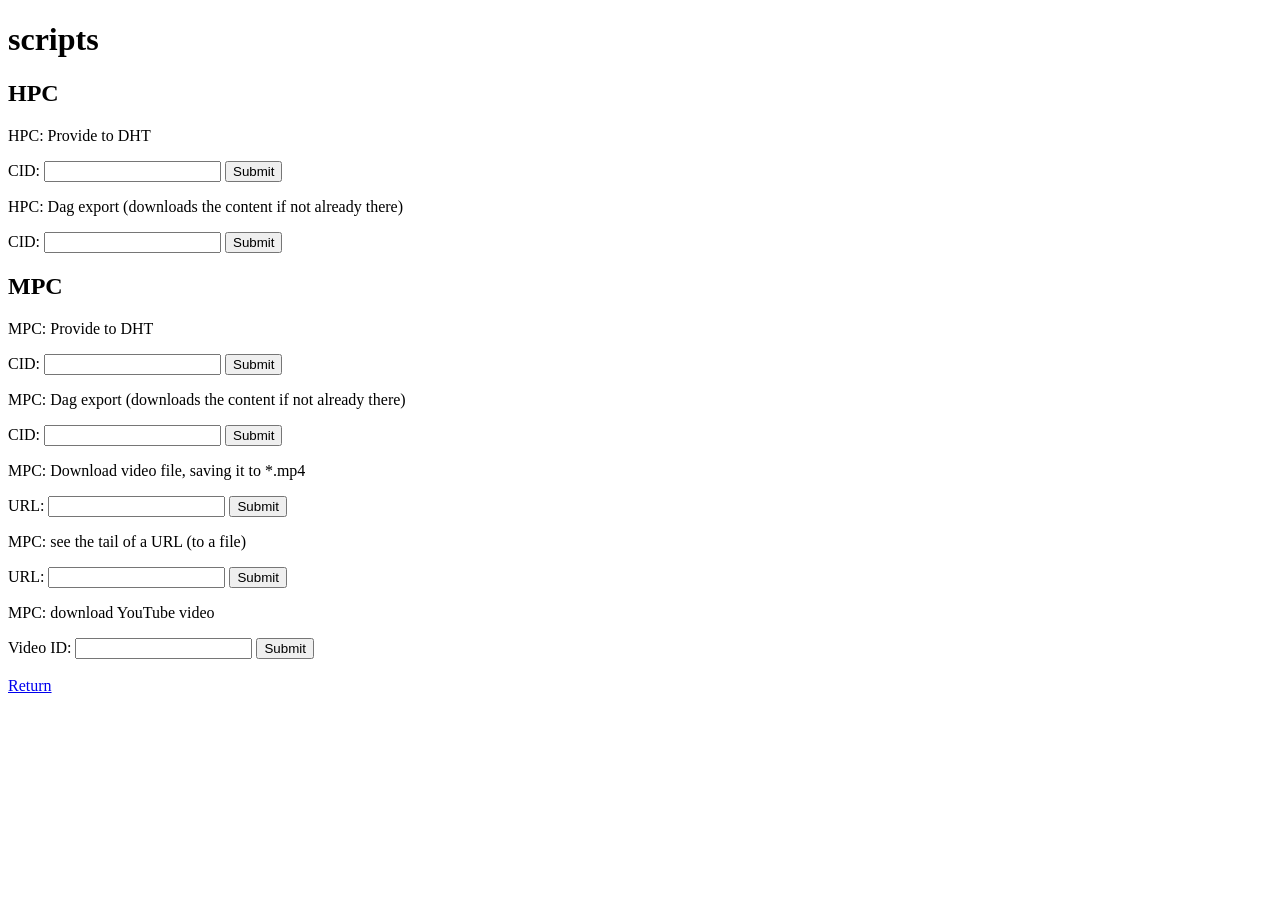
<file: var/www/html/web/all.htm>
<!DOCTYPE html>
<html lang="en">
<head>
    <meta charset="UTF-8">
    <title>scripts</title>
</head>
<body>
    <h1>scripts</h1>
    <h2>HPC</h2>
    <p>HPC: Provide to DHT</p>
    <form action="/cgi-bin/tailph" method="get">
        <label for="thing">CID:</label>
        <input type="text" id="thing" name="id" required>
        <input type="submit" value="Submit">
    </form>
    <p>HPC: Dag export (downloads the content if not already there)</p>
    <form action="/cgi-bin/taildh" method="get">
        <label for="thing1">CID:</label>
        <input type="text" id="thing1" name="id" required>
        <input type="submit" value="Submit">
    </form>
    <h2>MPC</h2>
    <p>MPC: Provide to DHT</p>
    <form action="/cgi-bin/tailpm" method="get">
        <label for="thing0">CID:</label>
        <input type="text" id="thing0" name="id" required>
        <input type="submit" value="Submit">
    </form>
    <p>MPC: Dag export (downloads the content if not already there)</p>
    <form action="/cgi-bin/taildm" method="get">
        <label for="thing2">CID:</label>
        <input type="text" id="thing2" name="id" required>
        <input type="submit" value="Submit">
    </form>
    <p>MPC: Download video file, saving it to *.mp4</p>
    <form action="/cgi-bin/h206m" method="get">
        <label for="thing3">URL:</label>
        <input type="text" id="thing3" name="url" required>
        <input type="submit" value="Submit">
    </form>
    <p>MPC: see the tail of a URL (to a file)</p>
    <form action="/cgi-bin/tail" method="get">
        <label for="thing4">URL:</label>
        <input type="text" id="thing4" name="url" required>
        <input type="submit" value="Submit">
    </form>
    <p>MPC: download YouTube video</p>
    <form action="/cgi-bin/watch" method="get">
        <label for="thing5">Video ID:</label>
        <input type="text" id="thing5" name="v" required>
        <input type="submit" value="Submit">
    </form>
    <br>
    <div><a href="..">Return</a></div>
</body>
</html>
</file>
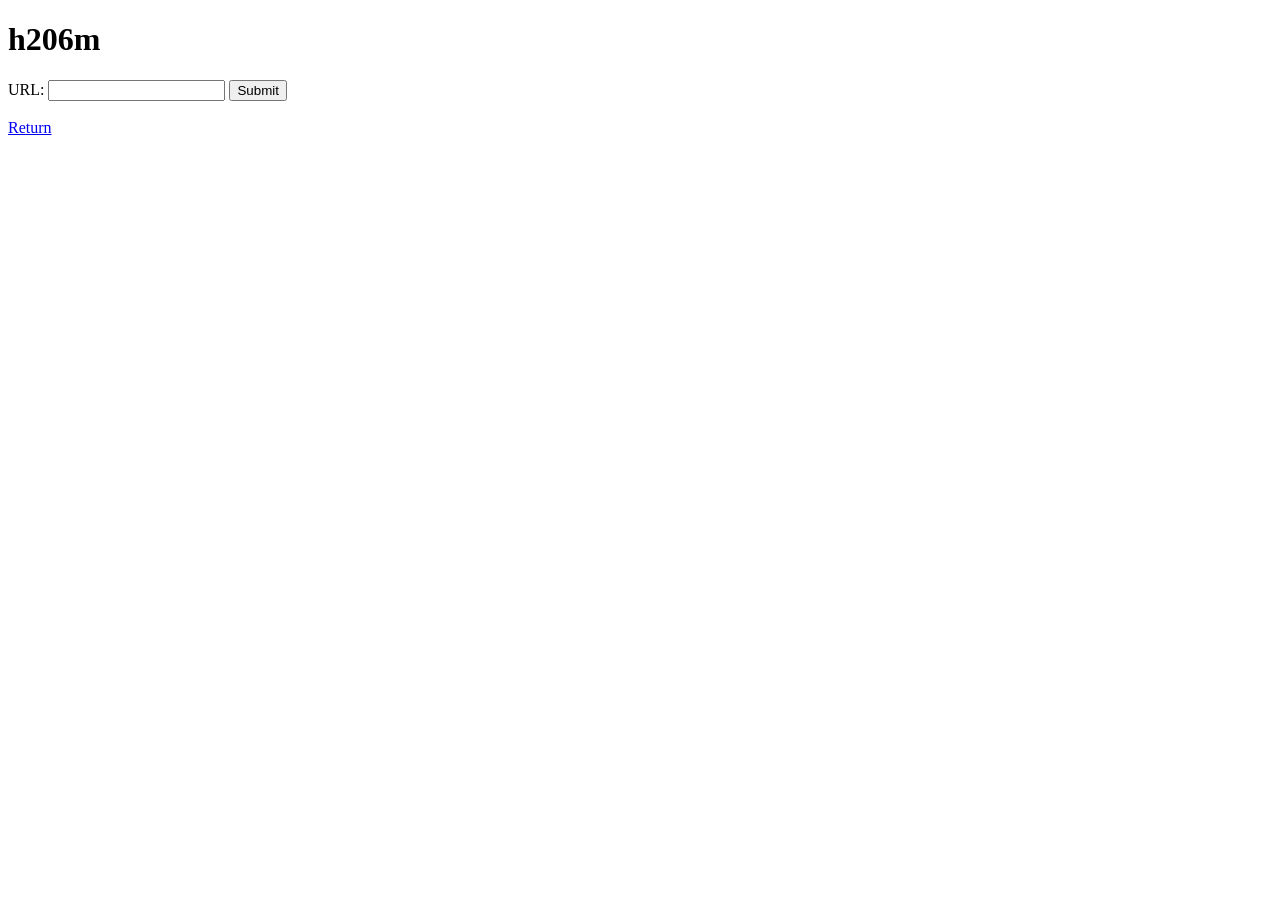
<file: var/www/html/web/h206m.htm>
<!DOCTYPE html>
<html lang="en">
<head>
    <meta charset="UTF-8">
    <title>h206m</title>
</head>
<body>
    <h1>h206m</h1>
    <form action="/cgi-bin/h206m" method="get">
        <label for="thing">URL:</label>
        <input type="text" id="thing" name="url" required>
        <input type="submit" value="Submit">
    </form>
    <br>
    <div><a href="..">Return</a></div>
</body>
</html>
</file>
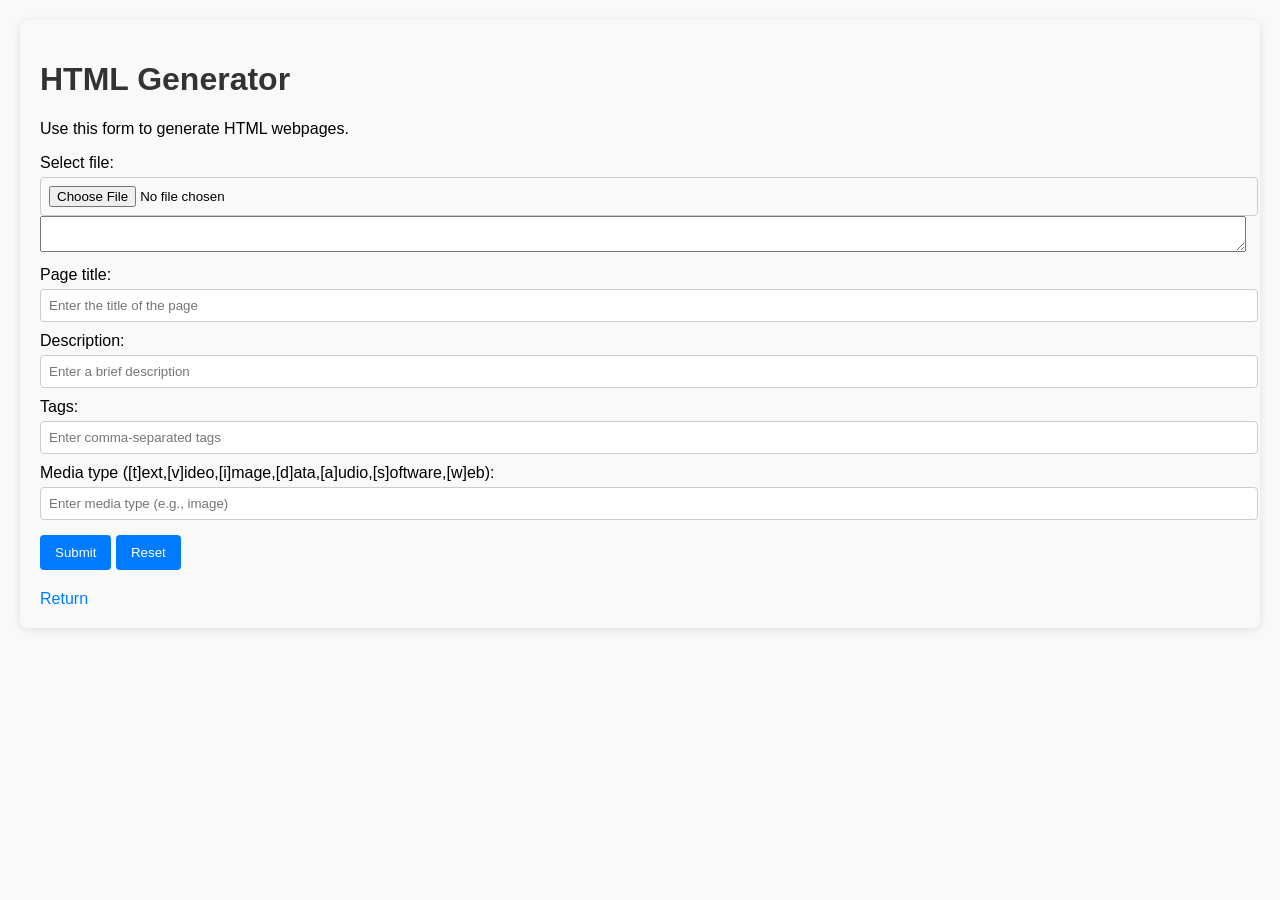
<file: var/www/html/web/html-html-gen.htm>
<!DOCTYPE html>
<html lang="en">
<!-- FOCUS: make this as good as bash-html-gen -->
<!-- ( https://github.com/ProximaNova/bash-html-gen/blob/main/how.sh ) -->
<head>
    <meta charset="UTF-8">
    <meta name="viewport" content="width=device-width, initial-scale=1.0">
    <title>HTML Generator</title>
    <style>
        body {
            font-family: Arial, sans-serif;
            margin: 20px;
            padding: 20px;
            background-color: #f9f9f9;
            border-radius: 8px;
            box-shadow: 0 2px 10px rgba(0, 0, 0, 0.1);
        }
        h1 {
            color: #333;
        }
        label {
            display: block;
            margin-top: 10px;
        }
        input[type="text"], input[type="file"] {
            width: 100%;
            padding: 8px;
            margin-top: 5px;
            border: 1px solid #ccc;
            border-radius: 4px;
        }
        input[type="submit"], input[type="reset"] {
            margin-top: 15px;
            padding: 10px 15px;
            border: none;
            border-radius: 4px;
            background-color: #007BFF;
            color: white;
            cursor: pointer;
        }
        input[type="submit"]:hover, input[type="reset"]:hover {
            background-color: #0056b3;
        }
        .return-link {
            margin-top: 20px;
            display: inline-block;
            text-decoration: none;
            color: #007BFF;
        }
        .return-link:hover {
            text-decoration: underline;
        }
    </style>
</head>
<body>
    <h1>HTML Generator</h1>
    <p>Use this form to generate HTML webpages.</p>
    <!-- html-html-gen.sh was created in part by duck.ai -->
    <form action="/cgi-bin/html-html-gen.sh" method="post" enctype="multipart/form-data">
        <label for="file">Select file<!-- (first)-->:</label>
        <input type="file" id="file" name="file" required aria-label="File input">

<!--
        <label for="filename">Filename (skip):</label>
        <input type="text" id="filename" name="filename" required placeholder="Automatically filled by JS" aria-label="File name">

in html-html-gen.sh, this --
read -r CONTENT_LENGTH
read -r CONTENT_TYPE
-- does not write the filename, but remote "read -r CONTENT_LENGTH" and it will.
-->
        <textarea id="textar" style="width:100%;"></textarea>
        <label for="title">Page title:</label>
	<input type="text" id="title" name="title" required placeholder="Enter the title of the page" aria-label="Page title" onkeydown="document.getElementById('textar').innerHTML = document.getElementById('file').value.replace(/.*\\/g, '').replace(/.*\//g, '')">

        <label for="desc">Description:</label>
        <input type="text" id="desc" name="desc" required placeholder="Enter a brief description" aria-label="Description">

        <label for="tags">Tags:</label>
        <input type="text" id="tags" name="tags" required placeholder="Enter comma-separated tags" aria-label="Tags">
        
        <label for="mime">Media type ([t]ext,[v]ideo,[i]mage,[d]ata,[a]udio,[s]oftware,[w]eb):</label>
        <input type="text" id="mime" name="mime" required placeholder="Enter media type (e.g., image)" aria-label="Media type">
        
        <input type="submit" value="Submit">
        <input type="reset" value="Reset">
    </form>
    <div>
        <a class="return-link" href="..">Return</a>
    </div>
<!--script>
//await new Promise(resolve => setTimeout(resolve, 10000)); // 10 seconds
console.log(document.getElementById('file').value.replace(/.*\\/g, "").replace(/.*\//g, ""));
</script-->
</body>
</html>

<!-- Improved by asking -->
<!-- https://duckduckgo.com/?q=DuckDuckGo+AI+Chat&ia=chat&duckai=1 -->
<!-- to improve this (with no comments except "get..."): -->
<!-- DOCTYPE html>
<html lang="en">
<head>
    <meta charset="UTF-8">
    <title>scripts</title>
</head>
<body>
    <h1>html-html-gen</h1>
    <p>Use this HTML to generate HTML webpages</p>
    <form action="/cgi-bin/file.sh" method="get">
        <!--get file path-->
        <!--get file-->
        <!--
        <label for="file">File:</label>
        <input type="file" id="file" name="file" required>
        <!--get filename-->
        <!--get file's folder-->
        <!--get title-->
        <!--
        <br><label for="title">Title:</label>
        <input type="text" id="title" name="title" required>
        <!--get description-->
        <!--
        <br><label for="desc">Description:</label>
        <input type="text" id="desc" name="desc" required>
        <!--get tags-->
        <!--
        <br><label for="tags">Tags:</label>
        <input type="text" id="tags" name="tags" required>
        <!--get mediatype-->
        <!--
        <br><label for="mime">Media type:</label>
        <input type="text" id="mime" name="mime" required>        
        <input type="submit" value="Submit">
    </form>
    <br>
    <div><a href="..">Return</a></div>
</body>
</html -->
</file>
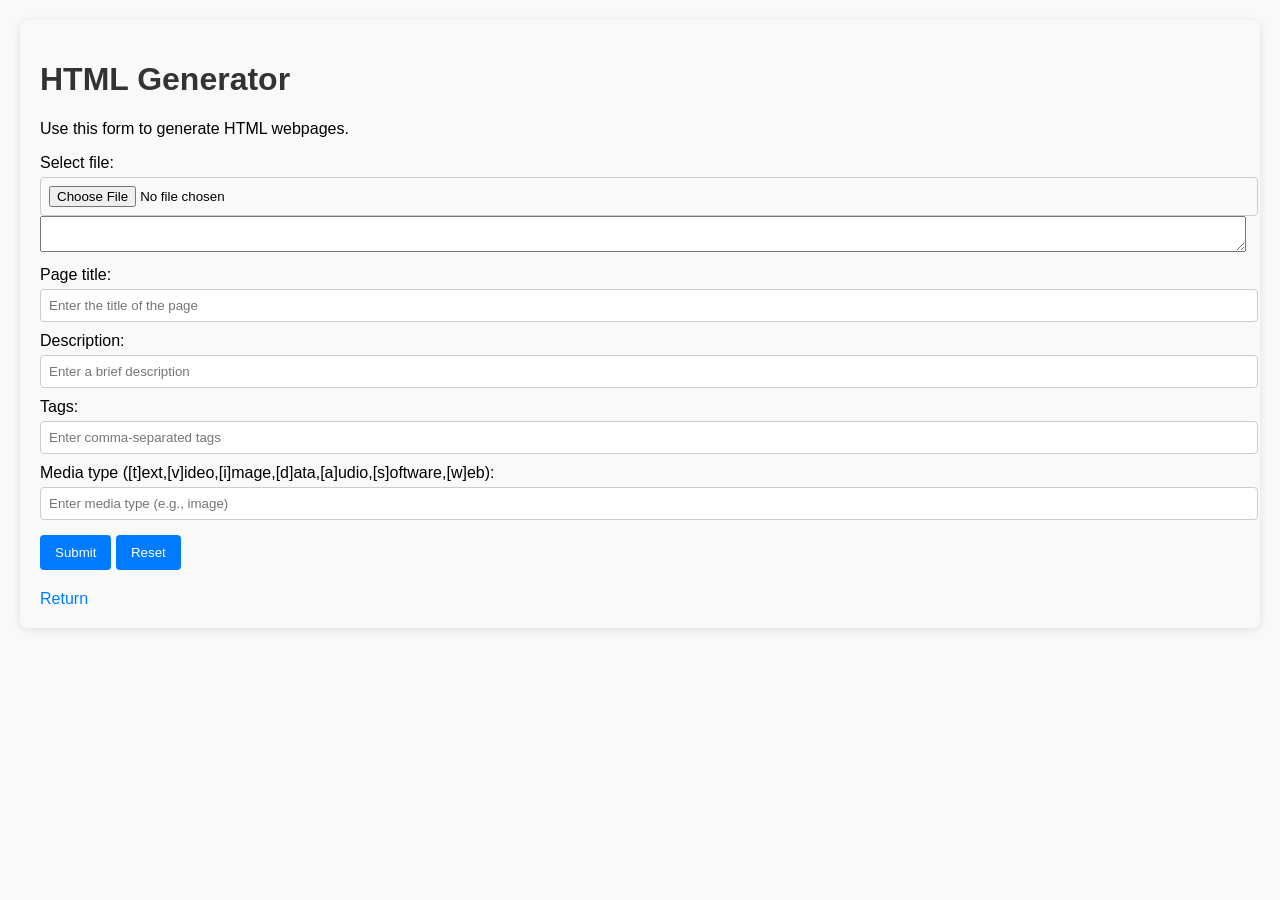
<file: var/www/html/web/html-html-gen0.htm>
<!DOCTYPE html>
<html lang="en">
<head>
    <meta charset="UTF-8">
    <meta name="viewport" content="width=device-width, initial-scale=1.0">
    <title>HTML Generator</title>
    <style>
        body {
            font-family: Arial, sans-serif;
            margin: 20px;
            padding: 20px;
            background-color: #f9f9f9;
            border-radius: 8px;
            box-shadow: 0 2px 10px rgba(0, 0, 0, 0.1);
        }
        h1 {
            color: #333;
        }
        label {
            display: block;
            margin-top: 10px;
        }
        input[type="text"], input[type="file"] {
            width: 100%;
            padding: 8px;
            margin-top: 5px;
            border: 1px solid #ccc;
            border-radius: 4px;
        }
        input[type="submit"], input[type="reset"] {
            margin-top: 15px;
            padding: 10px 15px;
            border: none;
            border-radius: 4px;
            background-color: #007BFF;
            color: white;
            cursor: pointer;
        }
        input[type="submit"]:hover, input[type="reset"]:hover {
            background-color: #0056b3;
        }
        .return-link {
            margin-top: 20px;
            display: inline-block;
            text-decoration: none;
            color: #007BFF;
        }
        .return-link:hover {
            text-decoration: underline;
        }
    </style>
</head>
<body>
    <h1>HTML Generator</h1>
    <p>Use this form to generate HTML webpages.</p>
    <!-- html-html-gen.sh was created in part by duck.ai -->
    <form action="/cgi-bin/html-html-gen0.sh" method="post" enctype="multipart/form-data">
        <label for="file">Select file<!-- (first)-->:</label>
        <input type="file" id="file" name="file" required aria-label="File input">

        <textarea id="textar" style="width:100%;"></textarea>
        <label for="title">Page title:</label>
	<input type="text" id="title" name="title" required placeholder="Enter the title of the page" aria-label="Page title" onkeydown="document.getElementById('textar').innerHTML = document.getElementById('file').value.replace(/.*\\/g, '').replace(/.*\//g, '')">

        <label for="desc">Description:</label>
        <input type="text" id="desc" name="desc" required placeholder="Enter a brief description" aria-label="Description">

        <label for="tags">Tags:</label>
        <input type="text" id="tags" name="tags" required placeholder="Enter comma-separated tags" aria-label="Tags">
        
        <label for="mime">Media type ([t]ext,[v]ideo,[i]mage,[d]ata,[a]udio,[s]oftware,[w]eb):</label>
        <input type="text" id="mime" name="mime" required placeholder="Enter media type (e.g., image)" aria-label="Media type">
        
        <input type="submit" value="Submit">
        <input type="reset" value="Reset">
    </form>
    <div>
        <a class="return-link" href="..">Return</a>
    </div>
</body>
</html>
</file>
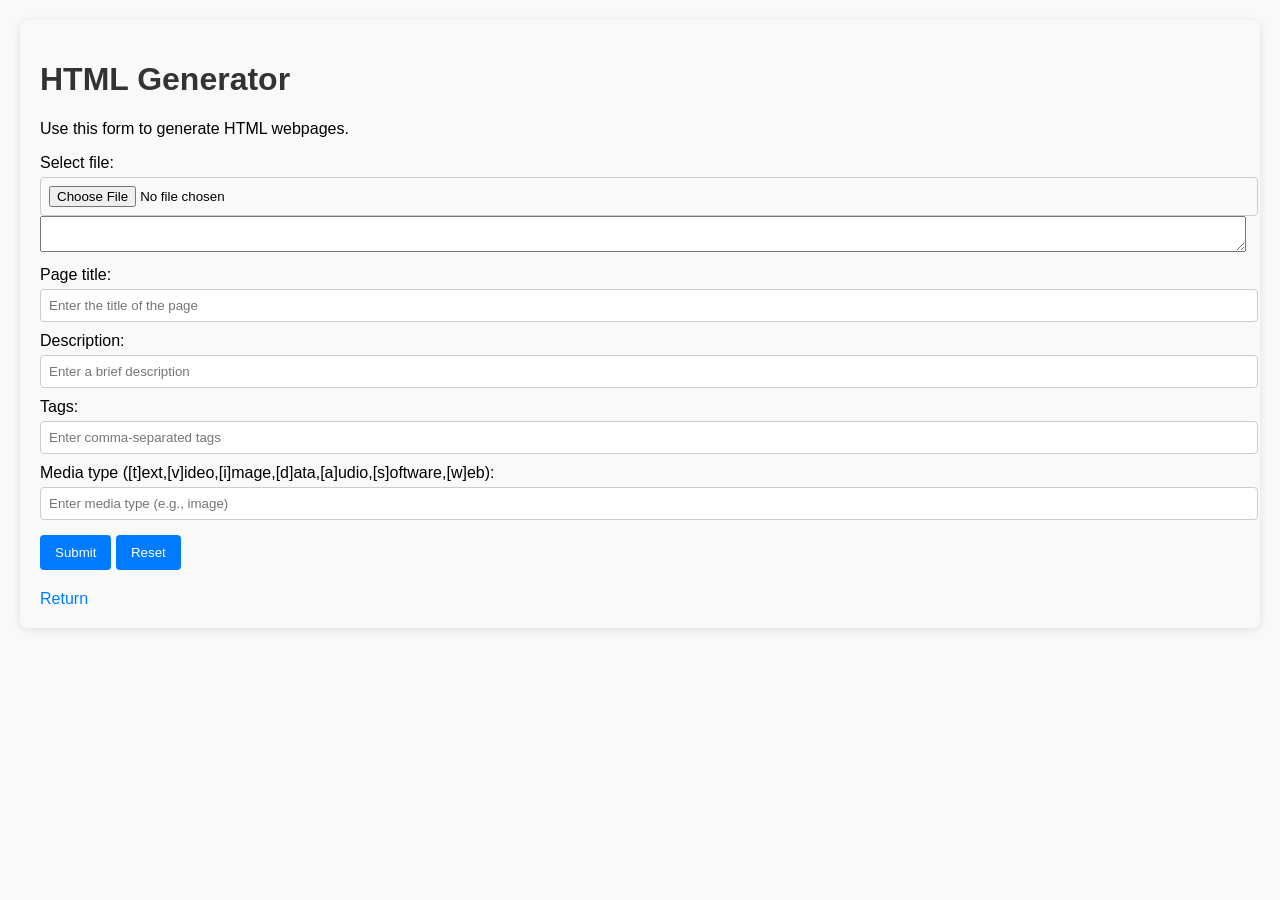
<file: var/www/html/web/html-html-gen1.htm>
<!DOCTYPE html>
<html lang="en">
<head>
<!--
###
### Todo: Only difference with this and other files is "../template2.htm index.htm"
### and not "../template2.htm index.html", so make a checkbox which does that instead
### of separate files.
###
-->
    <meta charset="UTF-8">
    <meta name="viewport" content="width=device-width, initial-scale=1.0">
    <title>HTML Generator</title>
    <style>
        body {
            font-family: Arial, sans-serif;
            margin: 20px;
            padding: 20px;
            background-color: #f9f9f9;
            border-radius: 8px;
            box-shadow: 0 2px 10px rgba(0, 0, 0, 0.1);
        }
        h1 {
            color: #333;
        }
        label {
            display: block;
            margin-top: 10px;
        }
        input[type="text"], input[type="file"] {
            width: 100%;
            padding: 8px;
            margin-top: 5px;
            border: 1px solid #ccc;
            border-radius: 4px;
        }
        input[type="submit"], input[type="reset"] {
            margin-top: 15px;
            padding: 10px 15px;
            border: none;
            border-radius: 4px;
            background-color: #007BFF;
            color: white;
            cursor: pointer;
        }
        input[type="submit"]:hover, input[type="reset"]:hover {
            background-color: #0056b3;
        }
        .return-link {
            margin-top: 20px;
            display: inline-block;
            text-decoration: none;
            color: #007BFF;
        }
        .return-link:hover {
            text-decoration: underline;
        }
    </style>
</head>
<body>
    <h1>HTML Generator</h1>
    <p>Use this form to generate HTML webpages.</p>
    <form action="/cgi-bin/html-html-gen1.sh" method="post" enctype="multipart/form-data">
        <label for="file">Select file<!-- (first)-->:</label>
        <input type="file" id="file" name="file" required aria-label="File input">

        <textarea id="textar" style="width:100%;"></textarea>
        <label for="title">Page title:</label>
	<input type="text" id="title" name="title" required placeholder="Enter the title of the page" aria-label="Page title" onkeydown="document.getElementById('textar').innerHTML = document.getElementById('file').value.replace(/.*\\/g, '').replace(/.*\//g, '')">

        <label for="desc">Description:</label>
        <input type="text" id="desc" name="desc" required placeholder="Enter a brief description" aria-label="Description">

        <label for="tags">Tags:</label>
        <input type="text" id="tags" name="tags" required placeholder="Enter comma-separated tags" aria-label="Tags">
        
        <label for="mime">Media type ([t]ext,[v]ideo,[i]mage,[d]ata,[a]udio,[s]oftware,[w]eb):</label>
        <input type="text" id="mime" name="mime" required placeholder="Enter media type (e.g., image)" aria-label="Media type">
        
        <input type="submit" value="Submit">
        <input type="reset" value="Reset">
    </form>
    <div>
        <a class="return-link" href="..">Return</a>
    </div>
</body>
</html>
</file>
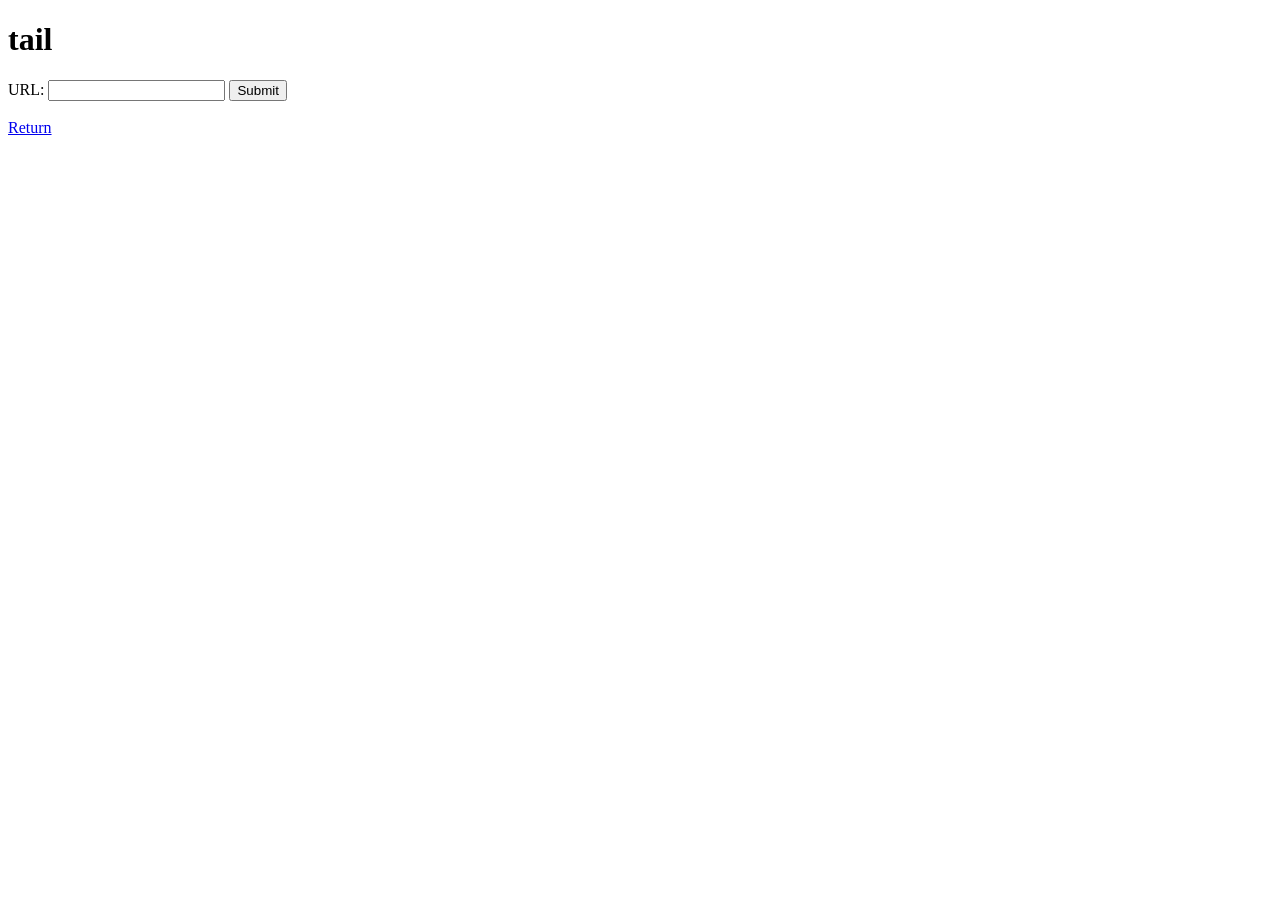
<file: var/www/html/web/tail.htm>
<!DOCTYPE html>
<html lang="en">
<head>
    <meta charset="UTF-8">
    <title>tail</title>
</head>
<body>
    <h1>tail</h1>
    <form action="/cgi-bin/tail" method="get">
        <label for="thing">URL:</label>
        <input type="text" id="thing" name="url" required>
        <input type="submit" value="Submit">
    </form>
    <br>
    <div><a href="..">Return</a></div>
</body>
</html>
</file>
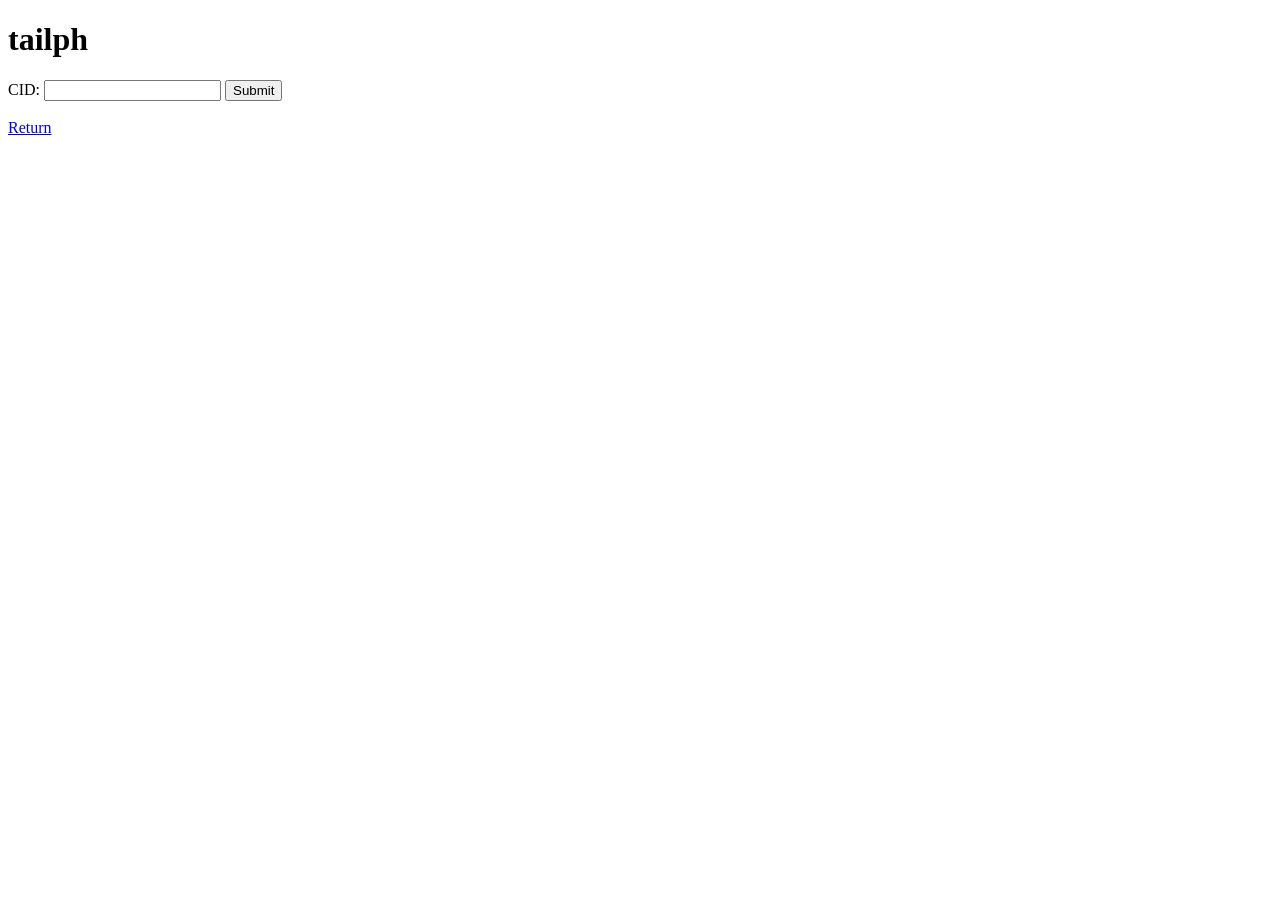
<file: var/www/html/web/tailph.htm>
<!DOCTYPE html>
<html lang="en">
<head>
    <meta charset="UTF-8">
    <title>tailph</title>
</head>
<body>
    <h1>tailph</h1>
    <form action="/cgi-bin/tailph" method="get">
        <label for="thing">CID:</label>
        <input type="text" id="thing" name="id" required>
        <input type="submit" value="Submit">
    </form>
    <br>
    <div><a href="..">Return</a></div>
</body>
</html>
</file>
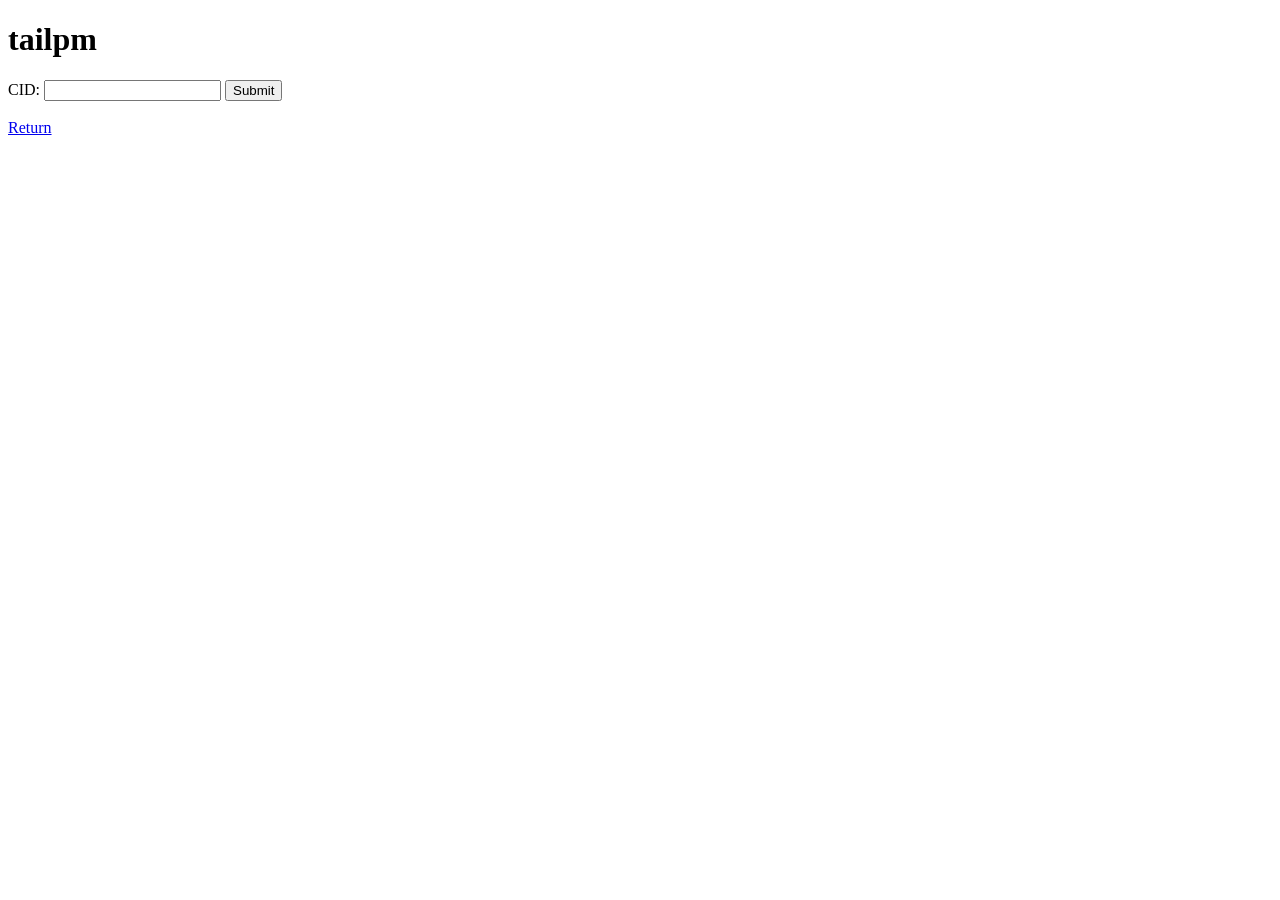
<file: var/www/html/web/tailpm.htm>
<!DOCTYPE html>
<html lang="en">
<head>
    <meta charset="UTF-8">
    <title>tailpm</title>
</head>
<body>
    <h1>tailpm</h1>
    <form action="/cgi-bin/tailpm" method="get">
        <label for="thing">CID:</label>
        <input type="text" id="thing" name="id" required>
        <input type="submit" value="Submit">
    </form>
    <br>
    <div><a href="..">Return</a></div>
</body>
</html>
</file>
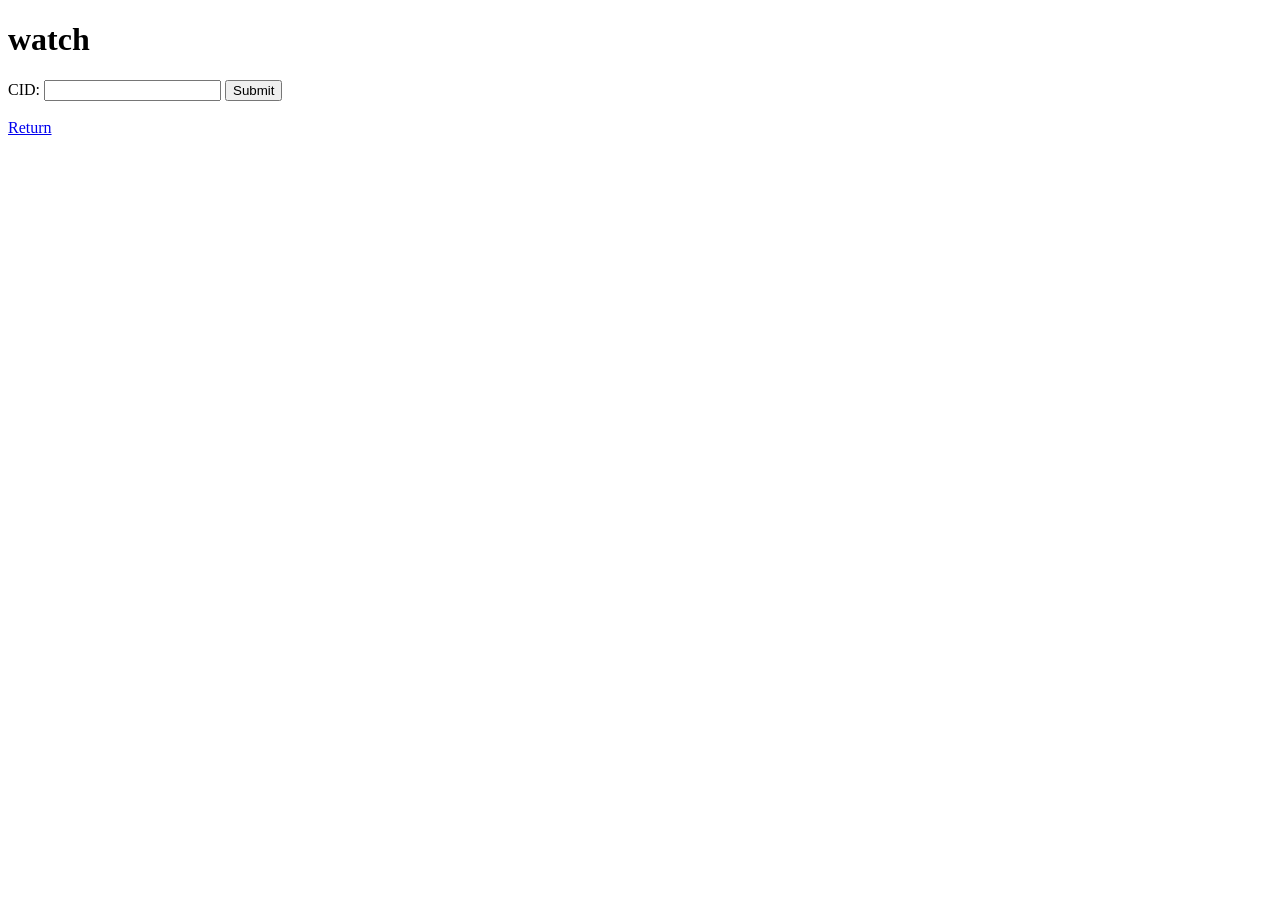
<file: var/www/html/web/watch.htm>
<!DOCTYPE html>
<html lang="en">
<head>
    <meta charset="UTF-8">
    <title>watch</title>
</head>
<body>
    <h1>watch</h1>
    <form action="/cgi-bin/watch" method="get">
        <label for="thing">CID:</label>
        <input type="text" id="thing" name="v" required>
        <input type="submit" value="Submit">
    </form>
    <br>
    <div><a href="..">Return</a></div>
</body>
</html>
</file>
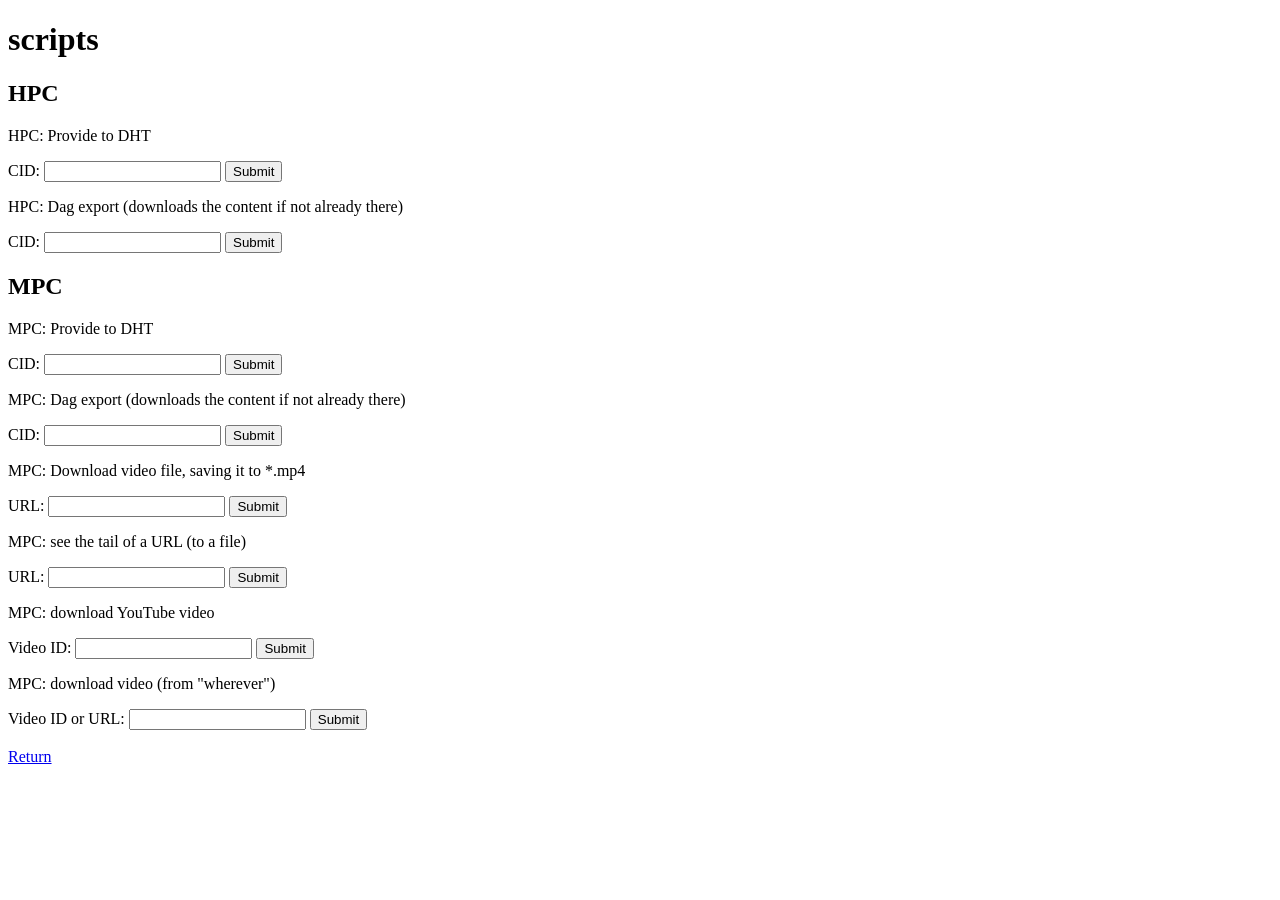
<file: var/www/html/webtools/all.htm>
<!DOCTYPE html>
<html lang="en">
<head>
    <meta charset="UTF-8">
    <title>scripts</title>
</head>
<body>
    <h1>scripts</h1>
    <h2>HPC</h2>
    <p>HPC: Provide to DHT</p>
    <form action="/cgi-bin/tailph" method="get">
        <label for="thing">CID:</label>
        <input type="text" id="thing" name="id" required>
        <input type="submit" value="Submit">
    </form>
    <p>HPC: Dag export (downloads the content if not already there)</p>
    <form action="/cgi-bin/taildh" method="get">
        <label for="thing1">CID:</label>
        <input type="text" id="thing1" name="id" required>
        <input type="submit" value="Submit">
    </form>
    <h2>MPC</h2>
    <p>MPC: Provide to DHT</p>
    <form action="/cgi-bin/tailpm" method="get">
        <label for="thing0">CID:</label>
        <input type="text" id="thing0" name="id" required>
        <input type="submit" value="Submit">
    </form>
    <p>MPC: Dag export (downloads the content if not already there)</p>
    <form action="/cgi-bin/taildm" method="get">
        <label for="thing2">CID:</label>
        <input type="text" id="thing2" name="id" required>
        <input type="submit" value="Submit">
    </form>
    <p>MPC: Download video file, saving it to *.mp4</p>
    <form action="/cgi-bin/h206m" method="get">
        <label for="thing3">URL:</label>
        <input type="text" id="thing3" name="url" required>
        <input type="submit" value="Submit">
    </form>
    <p>MPC: see the tail of a URL (to a file)</p>
    <form action="/cgi-bin/tail" method="get">
        <label for="thing4">URL:</label>
        <input type="text" id="thing4" name="url" required>
        <input type="submit" value="Submit">
    </form>
    <p>MPC: download YouTube video</p>
    <form action="/cgi-bin/watch" method="get">
        <label for="thing5">Video ID:</label>
        <input type="text" id="thing5" name="v" required>
        <input type="submit" value="Submit">
    </form>
    <p>MPC: download video (from "wherever")</p>
        <form action="/cgi-bin/watch0" method="get">
        <label for="thing6">Video ID or URL:</label>
        <input type="text" id="thing6" name="v" required>
        <input type="submit" value="Submit">
    </form>
    <br>
    <div><a href="..">Return</a></div>
</body>
</html>
</file>
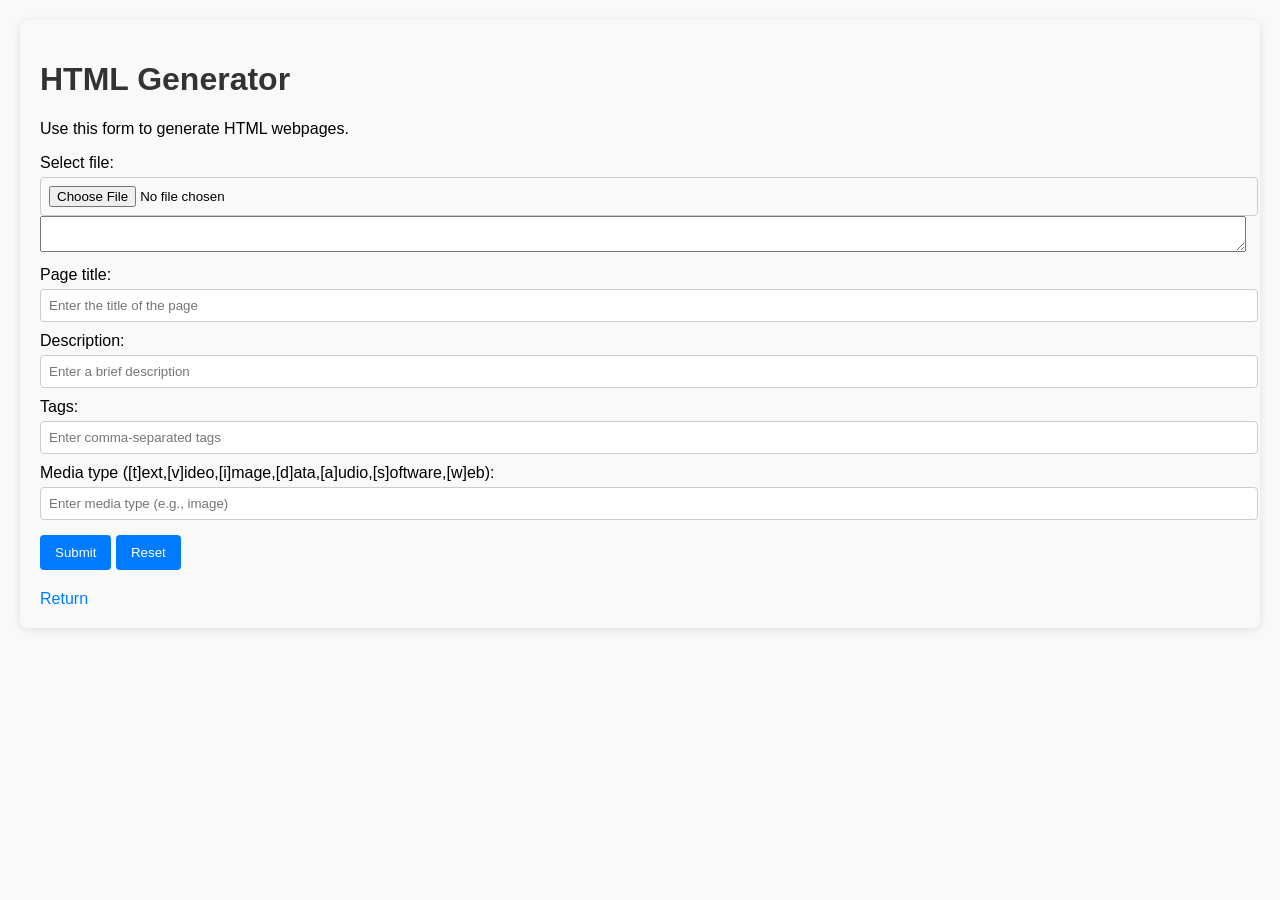
<file: var/www/html/webtools/html-html-gen.htm>
<!DOCTYPE html>
<html lang="en">
<!-- FOCUS: make this as good as bash-html-gen at -->
<!-- https://github.com/ProximaNova/bash-html-gen/blob/main/how.sh -->
<head>
    <meta charset="UTF-8">
    <meta name="viewport" content="width=device-width, initial-scale=1.0">
    <title>HTML Generator</title>
    <style>
        body {
            font-family: Arial, sans-serif;
            margin: 20px;
            padding: 20px;
            background-color: #f9f9f9;
            border-radius: 8px;
            box-shadow: 0 2px 10px rgba(0, 0, 0, 0.1);
        }
        h1 {
            color: #333;
        }
        label {
            display: block;
            margin-top: 10px;
        }
        input[type="text"], input[type="file"] {
            width: 100%;
            padding: 8px;
            margin-top: 5px;
            border: 1px solid #ccc;
            border-radius: 4px;
        }
        input[type="submit"], input[type="reset"] {
            margin-top: 15px;
            padding: 10px 15px;
            border: none;
            border-radius: 4px;
            background-color: #007BFF;
            color: white;
            cursor: pointer;
        }
        input[type="submit"]:hover, input[type="reset"]:hover {
            background-color: #0056b3;
        }
        .return-link {
            margin-top: 20px;
            display: inline-block;
            text-decoration: none;
            color: #007BFF;
        }
        .return-link:hover {
            text-decoration: underline;
        }
    </style>
</head>
<body>
    <h1>HTML Generator</h1>
    <p>Use this form to generate HTML webpages.</p>
    <!-- html-html-gen.sh was created in part by duck.ai -->
    <form action="/cgi-bin/html-html-gen.sh" method="post" enctype="multipart/form-data">
        <label for="file">Select file<!-- (first)-->:</label>
        <input type="file" id="file" name="file" required aria-label="File input">

<!--
        <label for="filename">Filename (skip):</label>
        <input type="text" id="filename" name="filename" required placeholder="Automatically filled by JS" aria-label="File name">

in html-html-gen.sh, this --
read -r CONTENT_LENGTH
read -r CONTENT_TYPE
-- does not write the filename, but remote "read -r CONTENT_LENGTH" and it will.
-->
        <textarea id="textar" style="width:100%;"></textarea>
        <label for="title">Page title:</label>
	<input type="text" id="title" name="title" required placeholder="Enter the title of the page" aria-label="Page title" onkeydown="document.getElementById('textar').innerHTML = document.getElementById('file').value.replace(/.*\\/g, '').replace(/.*\//g, '')">

        <label for="desc">Description:</label>
        <input type="text" id="desc" name="desc" required placeholder="Enter a brief description" aria-label="Description">

        <label for="tags">Tags:</label>
        <input type="text" id="tags" name="tags" required placeholder="Enter comma-separated tags" aria-label="Tags">
        
        <label for="mime">Media type ([t]ext,[v]ideo,[i]mage,[d]ata,[a]udio,[s]oftware,[w]eb):</label>
        <input type="text" id="mime" name="mime" required placeholder="Enter media type (e.g., image)" aria-label="Media type">
        
        <input type="submit" value="Submit">
        <input type="reset" value="Reset">
    </form>
    <div>
        <a class="return-link" href="..">Return</a>
    </div>
<!--script>
//await new Promise(resolve => setTimeout(resolve, 10000)); // 10 seconds
console.log(document.getElementById('file').value.replace(/.*\\/g, "").replace(/.*\//g, ""));
</script-->
</body>
</html>

<!-- Improved by asking -->
<!-- https://duckduckgo.com/?q=DuckDuckGo+AI+Chat&ia=chat&duckai=1 -->
<!-- to improve this (with no comments except "get..."): -->
<!-- DOCTYPE html>
<html lang="en">
<head>
    <meta charset="UTF-8">
    <title>scripts</title>
</head>
<body>
    <h1>html-html-gen</h1>
    <p>Use this HTML to generate HTML webpages</p>
    <form action="/cgi-bin/file.sh" method="get">
        <!--get file path-->
        <!--get file-->
        <!--
        <label for="file">File:</label>
        <input type="file" id="file" name="file" required>
        <!--get filename-->
        <!--get file's folder-->
        <!--get title-->
        <!--
        <br><label for="title">Title:</label>
        <input type="text" id="title" name="title" required>
        <!--get description-->
        <!--
        <br><label for="desc">Description:</label>
        <input type="text" id="desc" name="desc" required>
        <!--get tags-->
        <!--
        <br><label for="tags">Tags:</label>
        <input type="text" id="tags" name="tags" required>
        <!--get mediatype-->
        <!--
        <br><label for="mime">Media type:</label>
        <input type="text" id="mime" name="mime" required>        
        <input type="submit" value="Submit">
    </form>
    <br>
    <div><a href="..">Return</a></div>
</body>
</html -->
</file>
